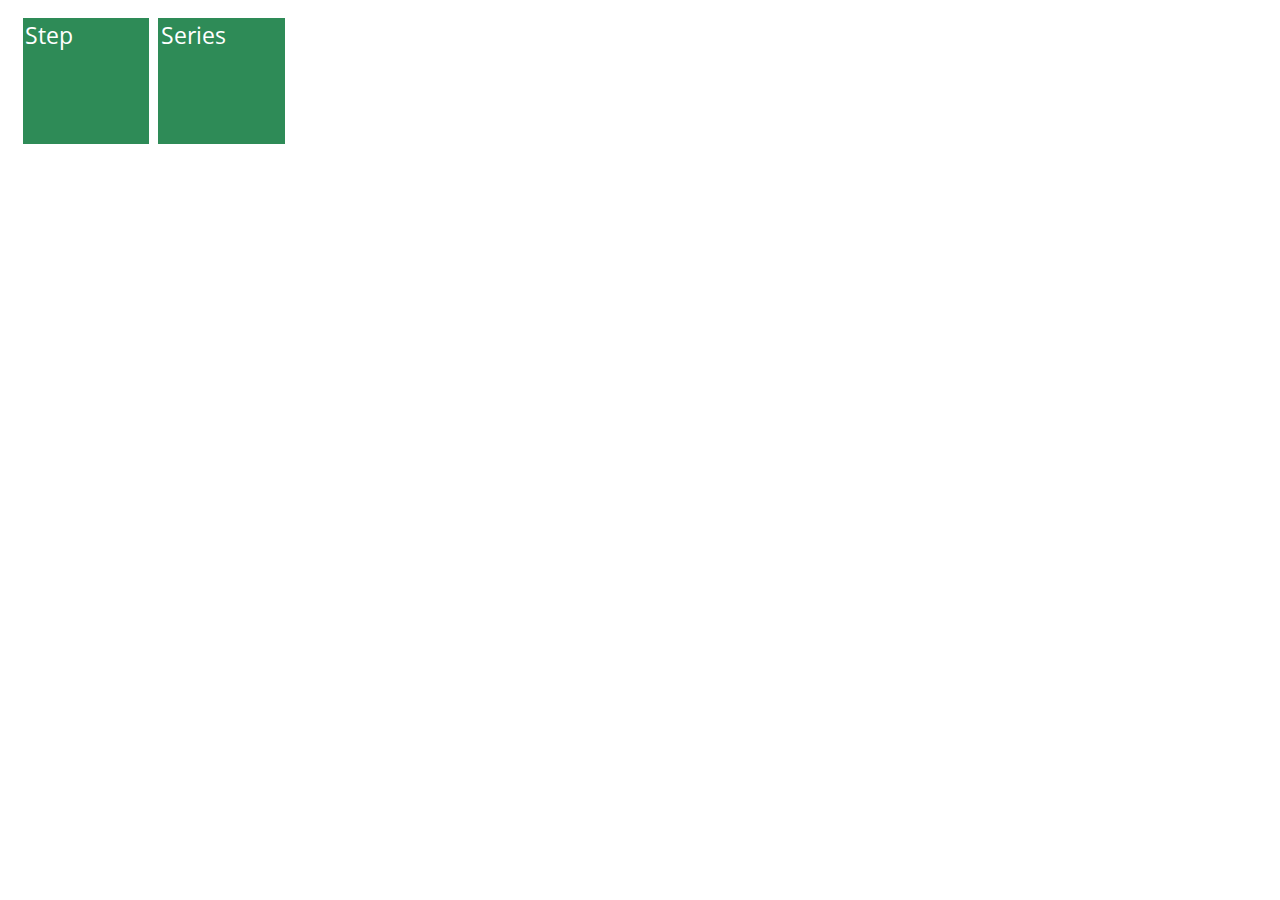
<file: index.html>
<!DOCTYPE HTML>
<html manifest="/cache.manifest">
  <head>
		<meta http-equiv="Content-Type" content="text/html;charset=ISO-8859-1" />
		<meta name="viewport" content="user-scalable=no, initial-scale=1, maximum-scale=1, minimum-scale=1, width=device-width, height=device-height, target-densitydpi=device-dpi" />
		<style type="text/css">
			@import url(http://fonts.googleapis.com/css?family=Open+Sans:300);
			body {
				font-family: 'Open Sans','Segoe UI',Roboto,Verdana,Tahoma,sans-serif;
				font-size: 9mm;
				padding-left:0.8ex;
			}
			a {
				font-size: 6mm;
				height:10ex;
				width:10ex;
				float:left;
				margin:0.8ex 0.8ex 0 0;
				padding:0.2ex;
				background-color: #2E8B57;
				color: #fff;
				text-decoration: none;
			}
			.display {
				font-stretch: condensed;
				font-weight: lighter;
				max-width: 15ex;
				word-wrap: break-word;
			}
			.dist {
				color: blue;
			}
			.running {
				font-size: 27mm;
			}
			.sec {
				font-size: 37mm;
			}
			.beep {
				color: #2E8B57;
			}
			input, select {
				font-size: 8mm;
				margin:0.4ex;
			}
		</style>
		<script type="text/javascript">var c=!1,f,g=[],j=0;function k(a,b){var d=c;this.e=a;this.n=b;this.b=0;this.d=this.c=a;this.a=[];k.prototype.f=function(a){0<arguments.length&&(d=a);return d}}f=k.prototype;f.i=[];f.display=function(a){for(var b=0;b<this.i.length;this.i[b](this,a),b++);};f.j=[];f.clear=function(){this.f(c);g=[];j=0;if(0==this.a.length)this.b=0;else for(var a=0;a<this.a.length;a++)this.a[a].b=0;for(a=0;a<this.j.length;this.j[a](),a++);};
f.x=function(a){this.a=this.a.concat(a);a=0;if(0==this.a.length)a=valor;else{for(var b=0;b<this.a.length;b++)a+=this.a[b].d;a*=this.c}this.d=a};f.g=function(){this.c--;j++;this.display(c)};f.reset=function(){this.c=this.e;this.b--;j++;this.display(!0)};
f.k=function(a){if(Math.round(j)>a-this.e)for(var b=this,d=1;d<this.c;d++)g.push(setTimeout(function(){b.g()},1E3*Math.round(a-d-j)));else{0==j&&this.b++;b=this;for(d=1;d<this.e;d++)g.push(setTimeout(function(){b.g()},1E3*Math.round(a-d-j)));g.push(setTimeout(function(){b.reset()},1E3*Math.round(a-this.e-j)))}};f.abort=function(){this.pause();this.clear()};
function l(a,b,d,y,B){if(0==a.a.length)for(;0<b;b--)lasttime=parseFloat((d+y*b+a.e*b+B*(b-1)).toFixed(3)),lasttime>j&&a.k(Math.round(lasttime));else for(var u=0;u<b;u++)for(var q=0;q<a.a.length;q++){var r;r=0;if(0==a.a.length)r=valor;else for(var e=0;e<q;e++)r+=a.a[e].d;e=0;if(0==a.a.length)e=valor;else for(var E=q+1;E<a.a.length;E++)e+=a.a[E].d;l(a.a[q],a.e,d+y+u*(a.d+y+B),r,e)}}f.pause=function(){for(this.f(c);0<g.length;clearTimeout(g.pop()));};
f.play=function(){this.f(!0);l(this,1,0,0,0);var a=this;g.push(setTimeout(function(){a.clear()},1E3*Math.round(this.d-j)))};function m(a,b){this.h=this.o=a;this.m=1;k.call(this,0.01,b)}m.prototype=Object.create(k.prototype);m.prototype.g=function(a){0==arguments.length&&(this.b--,this.pause(),this.f(!0));if(this.f())if(actualpoint={latitude:-44.2531,longitude:-3.6815},a&&(this.h-=3),0<this.h){var b=this;g.push(setTimeout(function(){b.g(actualpoint)},1E3*this.m));this.display(c)}else this.b--,this.h=this.o,j=parseFloat((j+0.01).toFixed(3)),n.prototype.l().play()};
m.prototype.k=function(a){0==j&&this.b++;var b=this;g.push(setTimeout(function(){b.g()},1E3*(a-j)))};function n(a){function b(a){a=a.match(d);for(var h in a)if(y.test(a[h])){var e=new k(a[h].match(/^\d+/)[0]);conteudo=a[h].match(B)[0].slice(1);e.x(b(conteudo));a[h]=e}else nome=a[h].match(/\w*$/)[0],r.test(a[h])?(distancia=parseInt(a[h].match(r)[0]),a[h]=new m(distancia,nome)):(tempo=0,u.test(a[h])&&(tempo+=60*parseInt(a[h].match(u)[0])),q.test(a[h])&&(tempo+=parseInt(a[h].match(q)[0])),a[h]=new k(tempo,nome));return a}var d=/((((\d+\')?\d+\")|(\d+\')|(\d+#))\w*)|(\d+\(.+\))/g,y=/\d+\(.+\)/,B=/\(.+(?=\))/,
u=/\d+(?=\')/,q=/\d+(?=\")/,r=/\d+(?=#)/,e=b(a);n.prototype.l=function(){if(1<e.length){var a=new k(1);a.x(e);return a}return e[0]};return this.l()};function p(a,b){t='<select id="'+a+'"><option selected="selected" value="';for(var d=0;d<b.length-1;d++)t+=b[d]+'">'+b[d]+'</option><option value="';return t+b[d]+'">'+b[d]+"</option></select>"}
var s=p("minutos",[0,1,2,3,4,5,6,7,8,9,10,15,20,25,30,60])+"&prime;&nbsp;"+p("segundos",[0,1,2,3,4,5,10,15,20,25,30,35,40,45,50,55])+'&Prime;<br><input type="text" size="13" id="titulo"><br>',v=p("multiplica",[0,2,3,4,5,6,7,8,9,10,11,12,13,14,15])+"<br>",w=p("distancia",[0,100,200,300,400,500,1E3,1500,2E3,2500,3E3,3500,4E3])+'<br><input type="text" size="13" id="titulo"><br>',x=0,z=document.createElement("span"),A=document.createElement("a"),C=document.createElement("a"),D=document.createElement("div"),
F=document.createElement("span"),G="",H;
function I(a){if(J!=a)switch(J=a,z.innerHTML="",J){case 0:A.textContent="Series";C.textContent="Step";break;case 1:A.textContent="Ok";C.textContent="Dist";z.innerHTML=s;break;case 2:A.textContent="Ok";C.textContent="AutoPause";z.innerHTML=v;break;case 3:A.textContent="Ok";C.textContent="Time";z.innerHTML=w;break;case 4:A.textContent=")";C.textContent="Add";break;case 5:A.textContent="Play";C.textContent="Add";break;case 7:A.textContent="Play";C.textContent="Reset";H.pause();break;case 6:A.textContent=
"Pause",C.textContent="Abort",loaded||(H=new n(G),loaded=!0),H.play()}}var J;z.toString=function(){switch(J){case 1:return min=z.children.minutos.value,sec=z.children.segundos.value,dig=("0"!=min?min+"'":"")+("0"!=sec?sec+'"':""),""!=dig?dig+z.children.titulo.value:"";case 2:return mult=z.children.multiplica.value,"0"!=mult?mult+"(":"";case 3:return dist=z.children.distancia.value,"0"!=dist?dist+"#"+z.children.titulo.value:"";default:return""}};
C.onclick=function(){switch(J){case 0:case 3:I(1);break;case 1:I(3);break;case 7:G="",H.abort(),H=null;case 4:case 5:I(0);break;case 6:H.abort()}};
A.onclick=function(){txtedit=z.toString();switch(J){case 0:I(2);break;case 2:txtedit&&x++;case 1:case 3:D.textContent||txtedit?(txtedit&&(D.textContent&&"("!=D.textContent.slice(-1))&&(D.textContent+=","),D.textContent+=txtedit,0==x?I(5):I(4)):I(0);break;case 4:x--;D.textContent="("==D.textContent.slice(-1)?D.textContent.replace(/\,?\d+\($/,""):D.textContent+")";0==x?D.textContent?I(5):I(0):I(4);break;case 5:G!=D.textContent&&(G=D.textContent,loaded=c);case 7:I(6);break;case 6:I(7)}};
k.prototype.i.push(function(a,b){a instanceof m?(D.className="display running dist",D.textContent=a.h):(D.className="display running",59<a.c?(D.textContent=Math.floor(a.c/60)+":",10>a.c%60&&(D.textContent+="0"),D.textContent+=a.c%60):(D.className="display running sec",D.textContent=a.c));F.textContent=a.n;0<a.b&&(F.textContent+=" +"+a.b);b&&(D.className+=" beep")});k.prototype.j.push(function(){I(5);D.textContent=G;D.className="display";F.textContent=""});
window.appinit=function(){D.className="display";F.className="display";document.getElementById("firstBtn").appendChild(C);document.getElementById("secndBtn").appendChild(A);document.getElementById("editFrm").appendChild(z);document.getElementById("myDisplay").appendChild(D);document.getElementById("myDisplay").appendChild(F);I(0)};</script>
		</head>
	<body onload="javascript:appinit()">
		<div id="myDisplay"></div>
		<div id="editFrm"></div>
		<span id="firstBtn"></span>
		<span id="secndBtn"></span>
	</body>
</html>
</file>
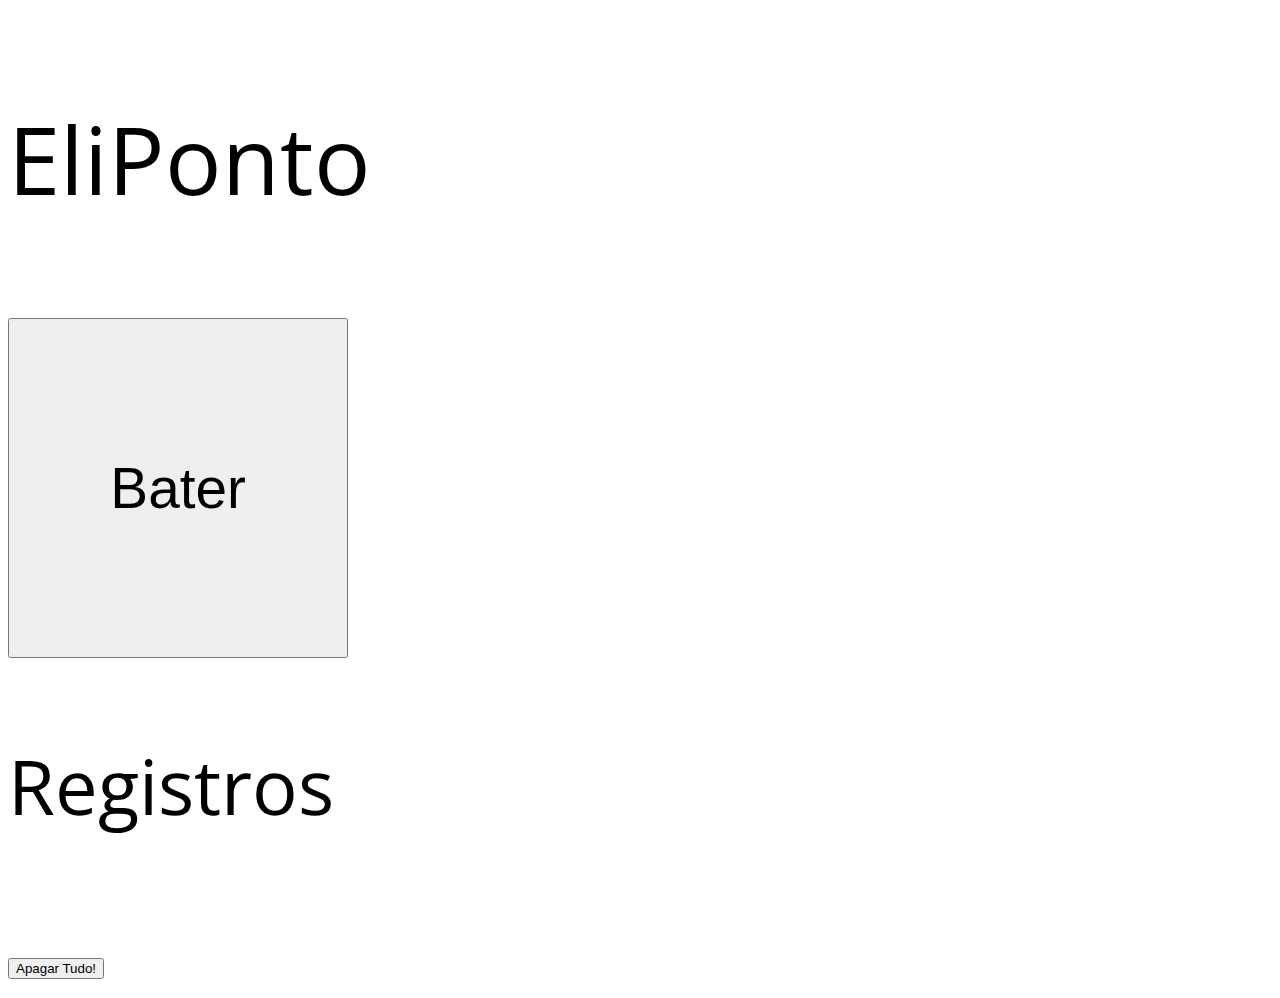
<file: eliponto.html>
<!DOCTYPE HTML>
<HTML>
<head>
<meta http-equiv="Content-Type" content="text/html;charset=ISO-8859-1" />
<meta name="viewport" content="user-scalable=no, initial-scale=1, maximum-scale=1, minimum-scale=1, width=device-width, height=device-height, target-densitydpi=device-dpi" />
<script type="text/javascript" >
function dataHoraFormatada() {
	d = new Date();
	return (d.getDate()>9?"":"0")+d.getDate()+"/"+(d.getMonth()+1>9?"":"0")+(d.getMonth()+1)+"/"+d.getFullYear()+" "+d.getHours()+":"+(d.getMinutes()>9?"":"0")+d.getMinutes();
}
function zerar() {
	window.localStorage.clear();
	refresh();
}
function bater() {
	window.localStorage.setItem("p", dataHoraFormatada() + "<br>" + (window.localStorage.length?window.localStorage.getItem("p"):""));
	refresh();
};
function refresh() {
	document.getElementById("historico").innerHTML = window.localStorage.getItem("p");
}
</script>
<style>
@import url(http://fonts.googleapis.com/css?family=Open+Sans:300);
body {
    font-family: 'Open Sans',Verdana,Tahoma,sans-serif;
    font-size: 15mm;
}
.principal {
    height: 6em;
    width: 6em;
    font-size: 15mm;
}
.titulo {
    font-size: 25mm;
}
.titulo2 {
    font-size: 20mm;
}
</style>
</head>
<body onload="javascript:refresh()">
<p class="titulo">EliPonto</p>
<button class="principal" onclick="javascript:bater()">Bater</button>
<p class="titulo2">Registros</p>
<div id="historico"></div>
<button onclick="javascript:zerar()">Apagar Tudo!</button>
</body>
</HTML>
</file>
